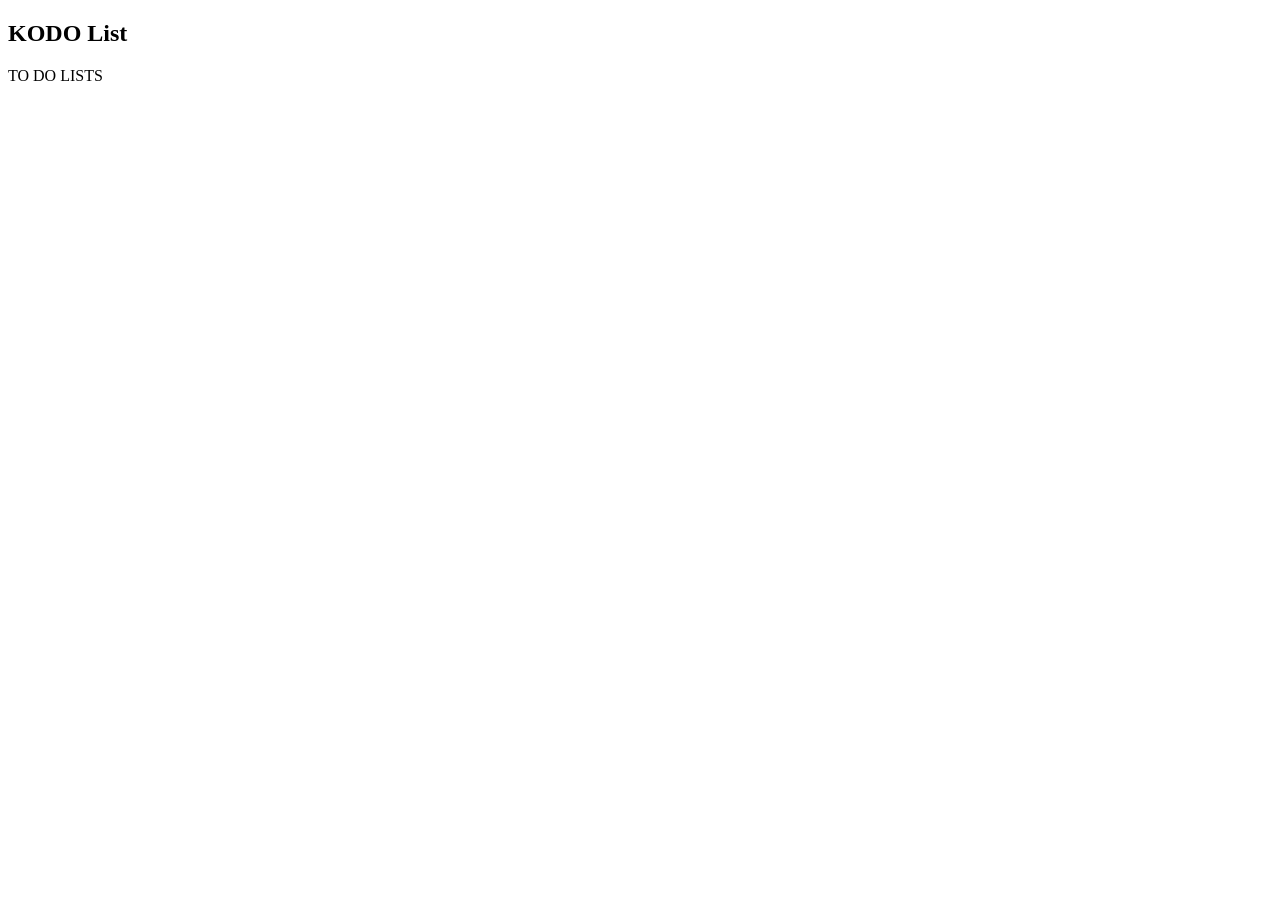
<file: FrontEnd.html>
<!DOCTYPE html>
<html>
<head>
    <meta charset="UTF-8">
    <title>KODO </title>
    <h2> KODO List </h2>
</head>
<body>
<div class = "todo">
    <header>TO DO LISTS</header>
    <div class = "input">
        
    </div>

</div>
</body>


</html>
</file>
